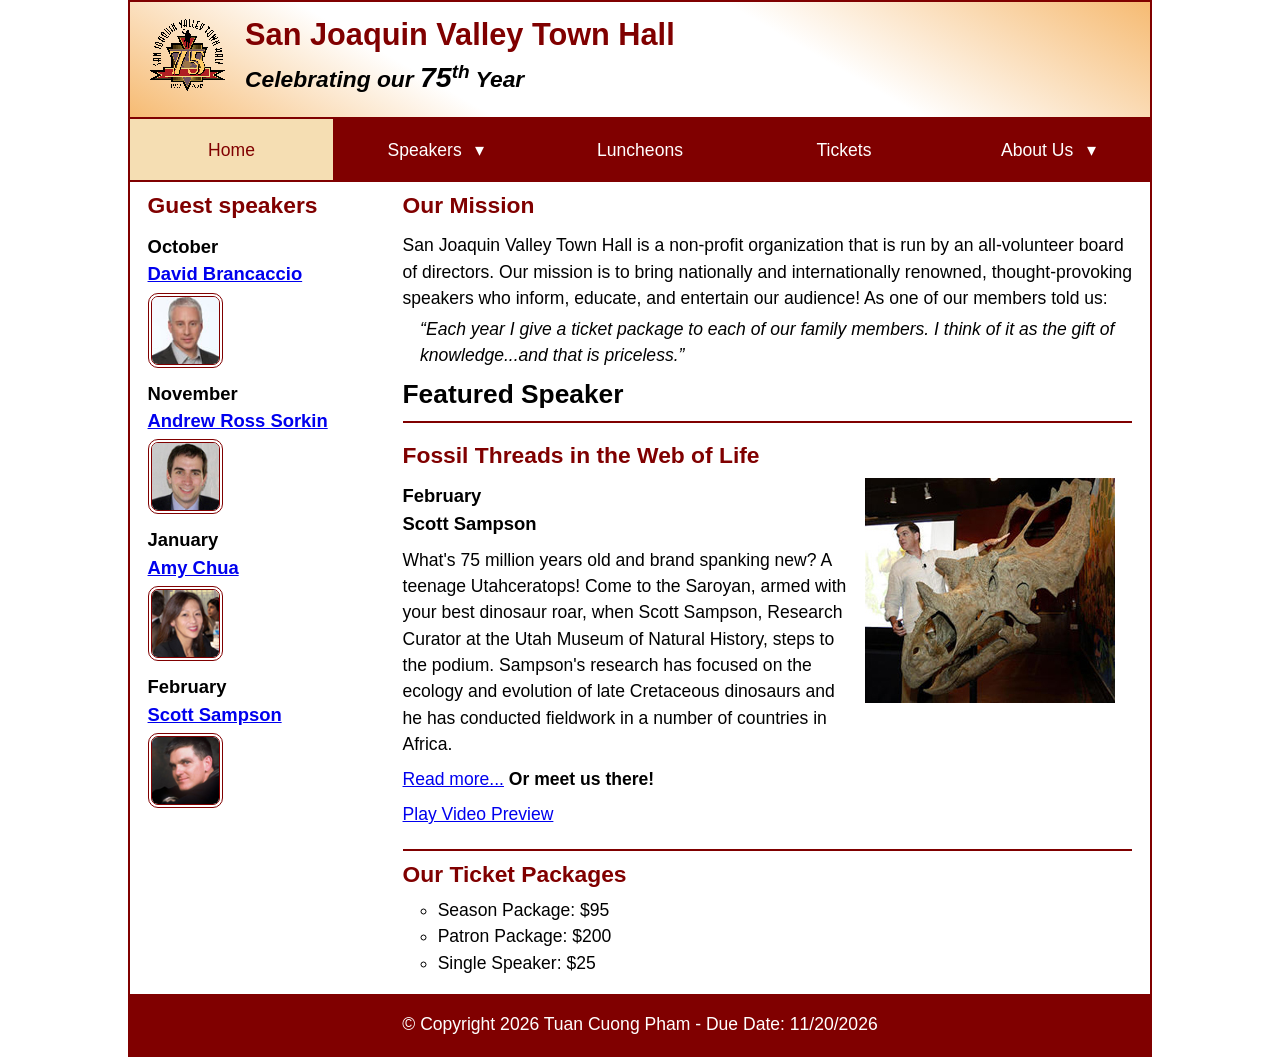
<file: index.html>
<!DOCTYPE html>
<html lang="en">

<head>
	<meta charset="utf-8">
	<title>San Joaquin Valley Town Hall</title>
	<meta name="viewport" content="width=device-width, initial-scale=1">
	<link rel="icon" href="images/favicon.ico">
	<link rel="stylesheet" href="styles/main.css">
</head>

<body>
	<header>
		<img src="images/town_hall_logo.gif" alt="Town Hall logo">
		<h2>San Joaquin Valley Town Hall</h2>
		<h3>Celebrating our <em class="large">75</em><sup>th</sup> Year</h3>
	</header>

	<nav class="navbar">
		<input type="checkbox" id="menu-toggle">
		<label for="menu-toggle" class="menu-btn"></label>
		<ul class="menu">
			<li><a class="current">Home</a></li>
			<li>
				<a href="#">Speakers</a>
				<ul class="submenu">
					<li><a href="speakers/brancaccio.html">Guest speakers</a></li>
					<li><a href="speakers/brancaccio.html">David Brancaccio</a></li>
					<li><a href="speakers/sorkin.html">Andrew Ross Sorkin</a></li>
					<li><a href="speakers/chua.html">Amy Chua</a></li>
					<li><a href="speakers/sampson.html">Scott Sampson</a></li>
				</ul>
			</li>
			<li><a href="#">Luncheons</a></li>
			<li><a href="#">Tickets</a></li>
			<li>
				<a href="#">About Us</a>
				<ul class="submenu">
					<li><a href="#">Our Mission</a></li>
					<li><a href="#">Our History</a></li>
					<li><a href="#">Board of Directors</a></li>
					<li><a href="#">Past Speakers</a></li>
					<li><a href="#">Contact Us</a></li>
				</ul>
			</li>
		</ul>
	</nav>

	<main>
		<aside>
			<h2>Guest speakers</h2>
			<h3>October<br><a href="speakers/brancaccio.html">David Brancaccio</a></h3>
			<img src="images/brancaccio75.jpg" alt="David Brancaccio photo">
			<h3>November<br><a href="speakers/sorkin.html">Andrew Ross Sorkin</a></h3>
			<img src="images/sorkin75.jpg" alt="Andrew Ross Sorkin photo">
			<h3>January<br><a href="speakers/chua.html">Amy Chua</a></h3>
			<img src="images/chua75.jpg" alt="Amy Chua photo">
			<h3>February<br><a href="speakers/sampson.html">Scott Sampson</a></h3>
			<img src="images/sampson75.jpg" alt="Scott Sampson photo">
		</aside>

		<section>
			<h2>Our Mission</h2>
			<p>San Joaquin Valley Town Hall is a non-profit organization that is run by an 
				all-volunteer board of directors. Our mission is to bring nationally and 
				internationally renowned, thought-provoking speakers who inform, educate, 
				and entertain our audience! As one of our members told us:</p>
			<blockquote>“Each year I give a ticket package to each of our family members. 
				I think of it as the gift of knowledge...and that is priceless.”</blockquote>

			<h1>Featured Speaker</h1>
			<article class="featured">
				<h2>Fossil Threads in the Web of Life</h2>
				<img src="images/sampson_dinosaur.jpg" alt="Scott Sampson with dinosaur">
				<h3>February<br>
				Scott Sampson</h3>
				<p>What's 75 million years old and brand spanking new? A teenage Utahceratops! 
				Come to the Saroyan, armed with your best dinosaur roar, when Scott Sampson, Research 
				Curator at the Utah Museum of Natural History, steps to the podium. Sampson's research 
				has focused on the ecology and evolution of late Cretaceous dinosaurs and he has conducted 
				fieldwork in a number of countries in Africa.</p>
				<p><a href="speakers/sampson.html">Read more...</a> <b>Or meet us there!</b></p>
				<p><a href="#">Play Video Preview</a></p>
			</article>

			<h2>Our Ticket Packages</h2>
			<ul>
				<li>Season Package: $95</li>
				<li>Patron Package: $200</li>
				<li>Single Speaker: $25</li>
			</ul>
		</section>	
	</main>
	<footer>
		<p>© Copyright 2026 Tuan Cuong Pham - Due Date: 11/20/2026</p>
	</footer>
</body>
</html>
</file>
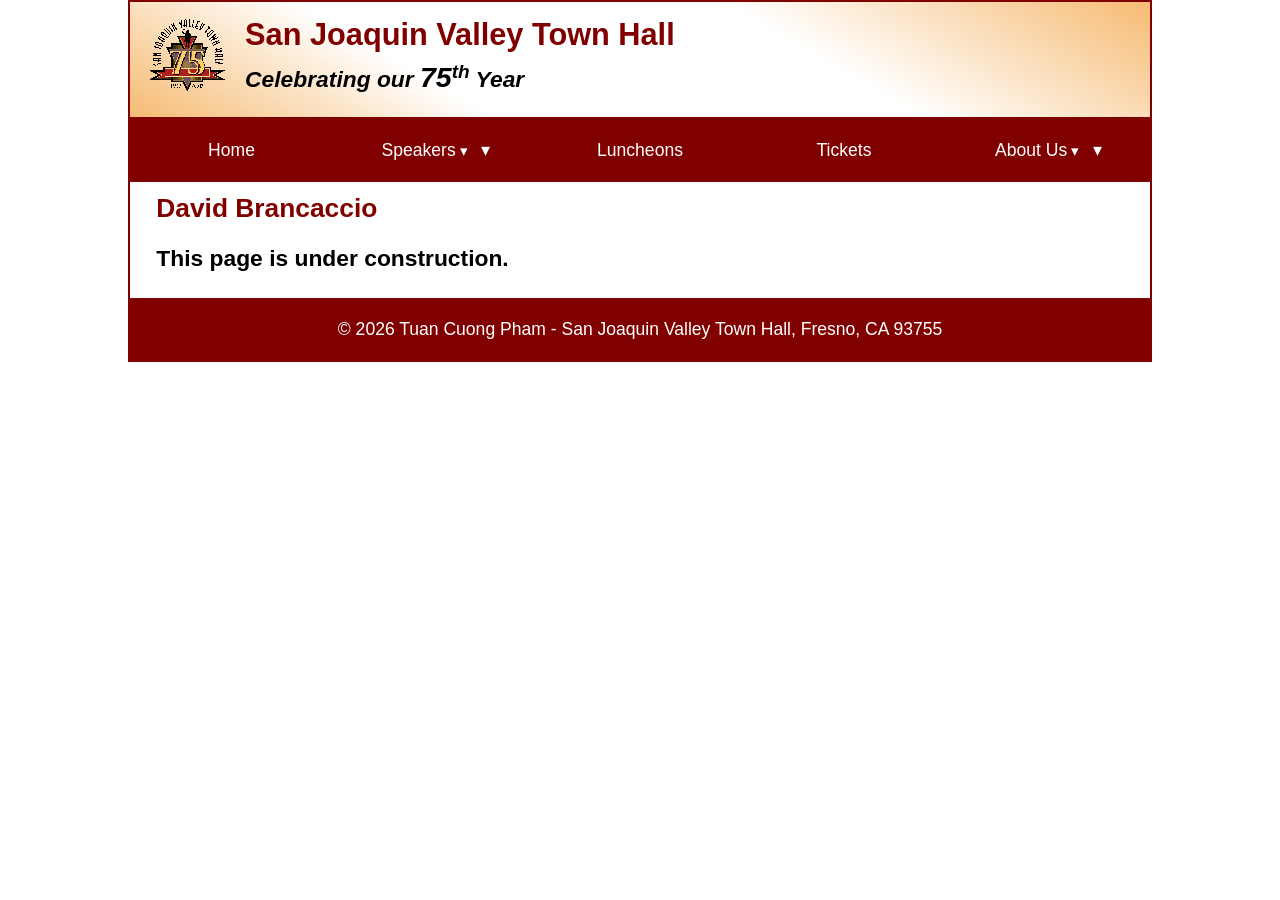
<file: speakers/brancaccio.html>
<!DOCTYPE html>
<html lang="en">

<head>
	<meta charset="utf-8">
	<title>David Brancaccio - San Joaquin Valley Town Hall</title>
	<meta name="viewport" content="width=device-width, initial-scale=1">
	<link rel="icon" href="../images/favicon.ico">
	<link rel="stylesheet" href="../styles/main.css">
</head>

<body>
	<header>
		<img src="../images/town_hall_logo.gif" alt="Town Hall logo">
		<h2>San Joaquin Valley Town Hall</h2>
		<h3>Celebrating our <em class="large">75</em><sup>th</sup> Year</h3>
	</header>

	<nav class="navbar">
		<ul class="menu">
			<li><a href="../index.html">Home</a></li>
			<li>
				<a href="#">Speakers<small> &#9662;</small></a>
				<ul class="submenu">
					<li><a href="brancaccio.html">Guest speakers</a></li>
					<li><a href="brancaccio.html">David Brancaccio</a></li>
					<li><a href="sorkin.html">Andrew Ross Sorkin</a></li>
					<li><a href="chua.html">Amy Chua</a></li>
					<li><a href="sampson.html">Scott Sampson</a></li>
				</ul>
			</li>
			<li><a href="#">Luncheons</a></li>
			<li><a href="#">Tickets</a></li>
			<li>
				<a href="#">About Us<small> &#9662;</small></a>
				<ul class="submenu">
					<li><a href="#">Our Mission</a></li>
					<li><a href="#">Our History</a></li>
					<li><a href="#">Board of Directors</a></li>
					<li><a href="#">Past Speakers</a></li>
					<li><a href="#">Contact Us</a></li>
				</ul>
			</li>
		</ul>
	</nav>

	<main class="speaker">
		<section>
			<h1>David Brancaccio</h1>
			<h2>This page is under construction.</h2>
		</section>
	</main>

	<footer>
		<p>&copy; 2026 Tuan Cuong Pham - San Joaquin Valley Town Hall, Fresno, CA 93755</p>
	</footer>
</body>

</html>
</file>
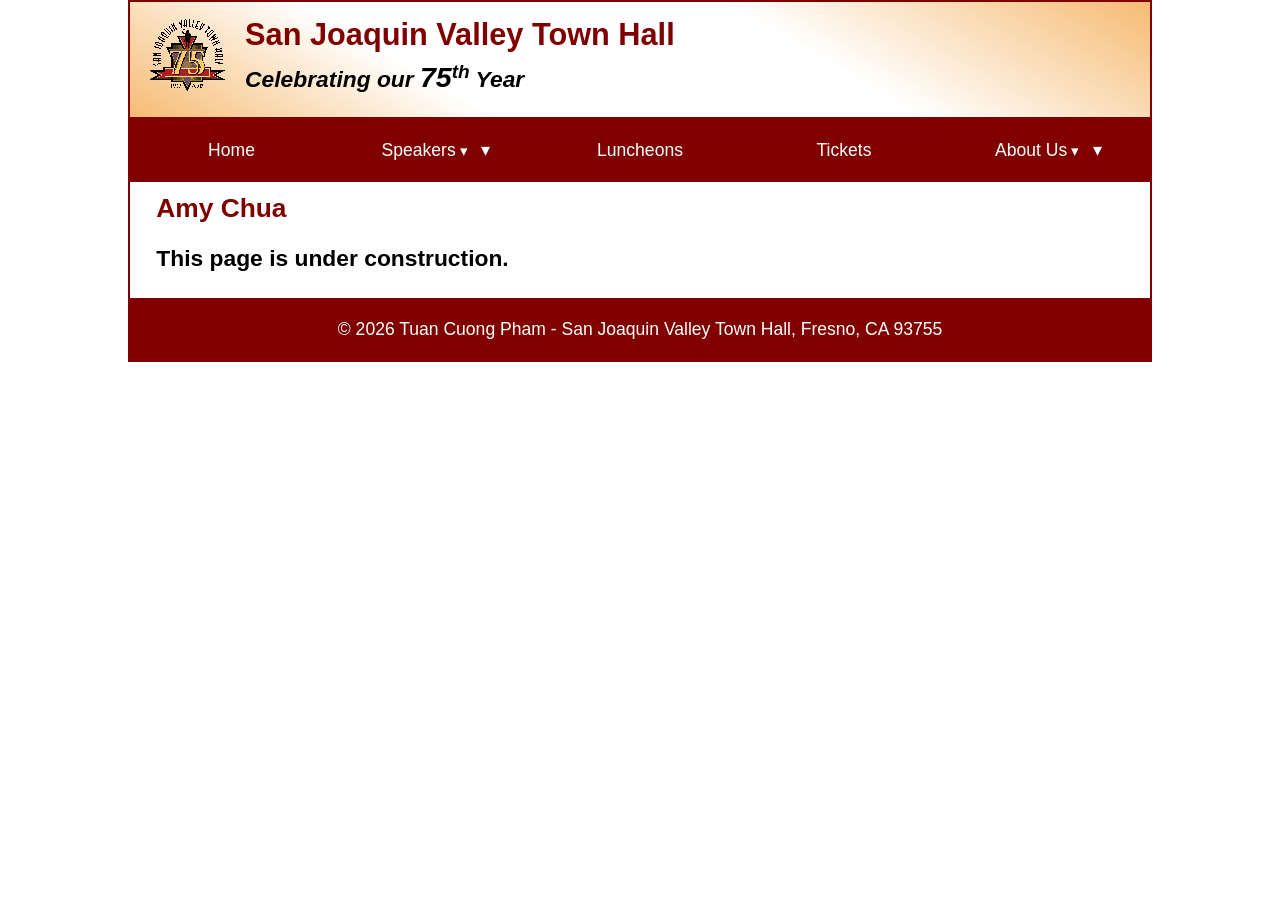
<file: speakers/chua.html>
<!DOCTYPE html>
<html lang="en">

<head>
	<meta charset="utf-8">
	<title>Amy Chua - San Joaquin Valley Town Hall</title>
	<meta name="viewport" content="width=device-width, initial-scale=1">
	<link rel="icon" href="../images/favicon.ico">
	<link rel="stylesheet" href="../styles/main.css">
</head>

<body>
	<header>
		<img src="../images/town_hall_logo.gif" alt="Town Hall logo">
		<h2>San Joaquin Valley Town Hall</h2>
		<h3>Celebrating our <em class="large">75</em><sup>th</sup> Year</h3>
	</header>

	<nav class="navbar">
		<ul class="menu">
			<li><a href="../index.html">Home</a></li>
			<li>
				<a href="#">Speakers<small> &#9662;</small></a>
				<ul class="submenu">
					<li><a href="brancaccio.html">Guest speakers</a></li>
					<li><a href="brancaccio.html">David Brancaccio</a></li>
					<li><a href="sorkin.html">Andrew Ross Sorkin</a></li>
					<li><a href="chua.html">Amy Chua</a></li>
					<li><a href="sampson.html">Scott Sampson</a></li>
				</ul>
			</li>
			<li><a href="#">Luncheons</a></li>
			<li><a href="#">Tickets</a></li>
			<li>
				<a href="#">About Us<small> &#9662;</small></a>
				<ul class="submenu">
					<li><a href="#">Our Mission</a></li>
					<li><a href="#">Our History</a></li>
					<li><a href="#">Board of Directors</a></li>
					<li><a href="#">Past Speakers</a></li>
					<li><a href="#">Contact Us</a></li>
				</ul>
			</li>
		</ul>
	</nav>

	<main class="speaker">
		<section>
			<h1>Amy Chua</h1>
			<h2>This page is under construction.</h2>
		</section>
	</main>

	<footer>
		<p>&copy; 2026 Tuan Cuong Pham - San Joaquin Valley Town Hall, Fresno, CA 93755</p>
	</footer>
</body>

</html>
</file>
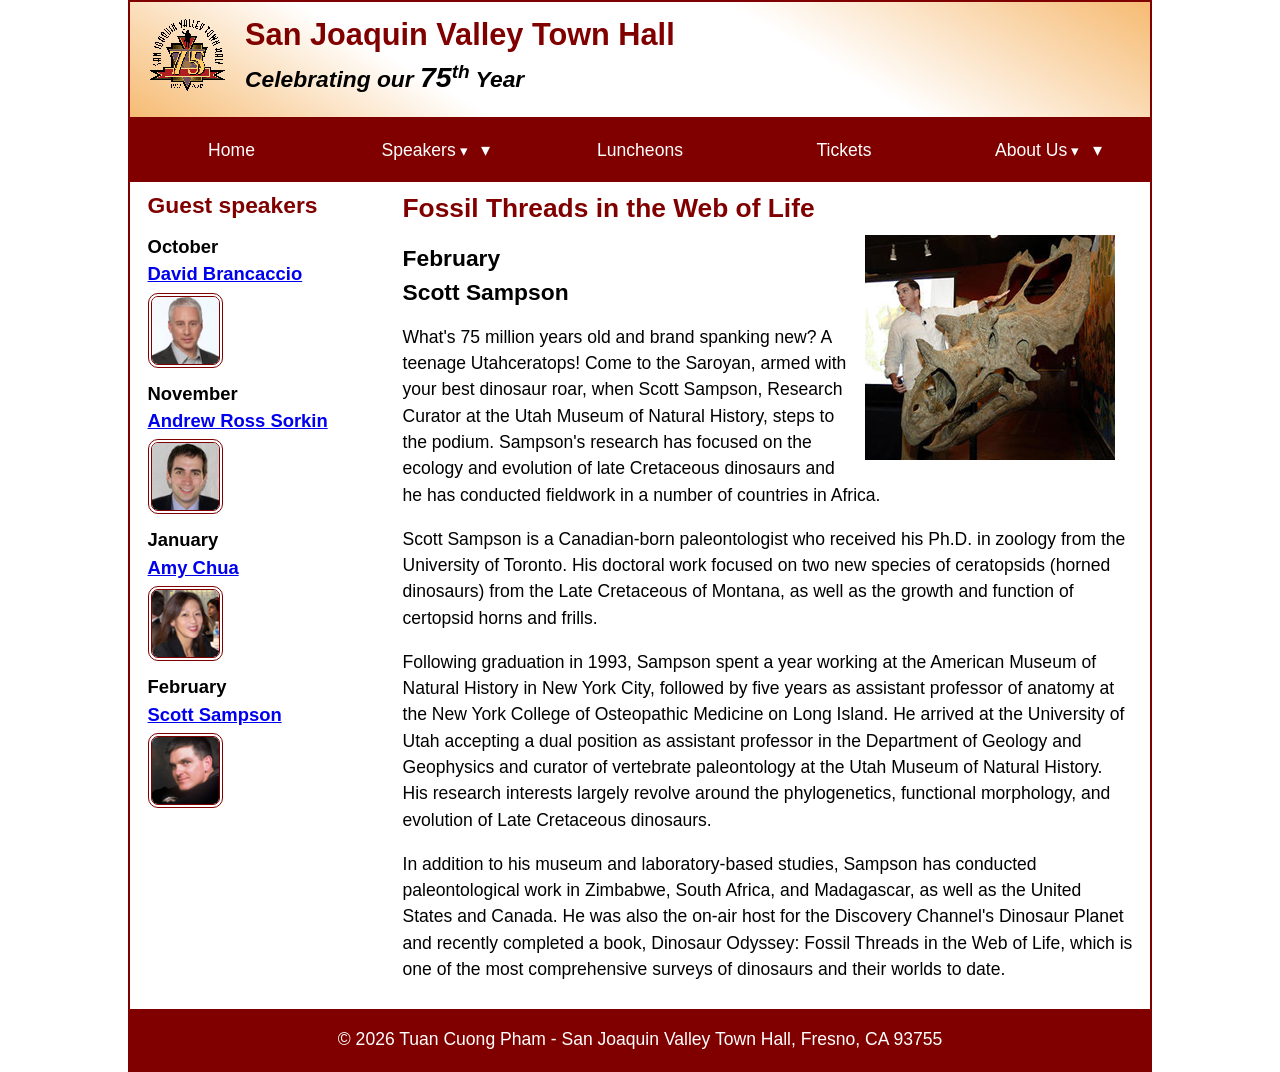
<file: speakers/sampson.html>
<!DOCTYPE html>
<html lang="en">

<head>
	<meta charset="utf-8">
	<title>Scott Sampson - San Joaquin Valley Town Hall</title>
	<meta name="viewport" content="width=device-width, initial-scale=1">
	<link rel="icon" href="../images/favicon.ico">
	<link rel="stylesheet" href="../styles/main.css">
</head>

<body>
	<header>
		<img src="../images/town_hall_logo.gif" alt="Town Hall logo">
		<h2>San Joaquin Valley Town Hall</h2>
		<h3>Celebrating our <em class="large">75</em><sup>th</sup> Year</h3>
	</header>

	<nav class="navbar">
		<ul class="menu">
			<li><a href="../index.html">Home</a></li>
			<li>
				<a href="#">Speakers<small> &#9662;</small></a>
				<ul class="submenu">
					<li><a href="brancaccio.html">Guest speakers</a></li>
					<li><a href="brancaccio.html">David Brancaccio</a></li>
					<li><a href="sorkin.html">Andrew Ross Sorkin</a></li>
					<li><a href="chua.html">Amy Chua</a></li>
					<li><a href="sampson.html">Scott Sampson</a></li>
				</ul>
			</li>
			<li><a href="#">Luncheons</a></li>
			<li><a href="#">Tickets</a></li>
			<li>
				<a href="#">About Us<small> &#9662;</small></a>
				<ul class="submenu">
					<li><a href="#">Our Mission</a></li>
					<li><a href="#">Our History</a></li>
					<li><a href="#">Board of Directors</a></li>
					<li><a href="#">Past Speakers</a></li>
					<li><a href="#">Contact Us</a></li>
				</ul>
			</li>
		</ul>
	</nav>

	<main>
		<aside>
			<h2>Guest speakers</h2>
			<h3>October<br><a href="brancaccio.html">David Brancaccio</a></h3>
			<img src="../images/brancaccio75.jpg" alt="David Brancaccio photo">
			<h3>November<br><a href="sorkin.html">Andrew Ross Sorkin</a></h3>
			<img src="../images/sorkin75.jpg" alt="Andrew Ross Sorkin photo">
			<h3>January<br><a href="chua.html">Amy Chua</a></h3>
			<img src="../images/chua75.jpg" alt="Amy Chua photo">
			<h3>February<br><a href="sampson.html">Scott Sampson</a></h3>
			<img src="../images/sampson75.jpg" alt="Scott Sampson photo">
		</aside>
		<section class="speaker">
			<h1>Fossil Threads in the Web of Life</h1>
			<article>
				<img src="../images/sampson_dinosaur.jpg" alt="Scott Sampson with dinosaur">
				<h2>February<br>Scott Sampson</h2>
				<p>What's 75 million years old and brand spanking new? A teenage Utahceratops! Come to the 
				   Saroyan, armed with your best dinosaur roar, when Scott Sampson, Research Curator at the 
				   Utah Museum of Natural History, steps to the podium. Sampson's research has focused on the 
				   ecology and evolution of late Cretaceous dinosaurs and he has conducted fieldwork in a number 
				   of countries in Africa.</p>
				<p>Scott Sampson is a Canadian-born paleontologist who received his Ph.D. in zoology from the 
				   University of Toronto. His doctoral work focused on two new species of ceratopsids (horned 
				   dinosaurs) from the Late Cretaceous of Montana, as well as the growth and function of certopsid 
				   horns and frills.</p>
				<p>Following graduation in 1993, Sampson spent a year working at the American Museum of Natural 
				   History in New York City, followed by five years as assistant professor of anatomy at the New 
				   York College of Osteopathic Medicine on Long Island. He arrived at the University of Utah 
				   accepting a dual position as assistant professor in the Department of Geology and Geophysics 
				   and curator of vertebrate paleontology at the Utah Museum of Natural History. His research 
				   interests largely revolve around the phylogenetics, functional morphology, and evolution of 
				   Late Cretaceous dinosaurs.</p>
				<p>In addition to his museum and laboratory-based studies, Sampson has conducted paleontological 
				   work in Zimbabwe, South Africa, and Madagascar, as well as the United States and Canada. He was 
				   also the on-air host for the Discovery Channel's Dinosaur Planet and recently completed a book, 
				   Dinosaur Odyssey: Fossil Threads in the Web of Life, which is one of the most 
				   comprehensive surveys of dinosaurs and their worlds to date.</p>
			</article>
		</section>
	</main>
	<footer>
		<p>&copy; 2026 Tuan Cuong Pham - San Joaquin Valley Town Hall, Fresno, CA 93755</p>
	</footer>
</body>
</html>
</file>
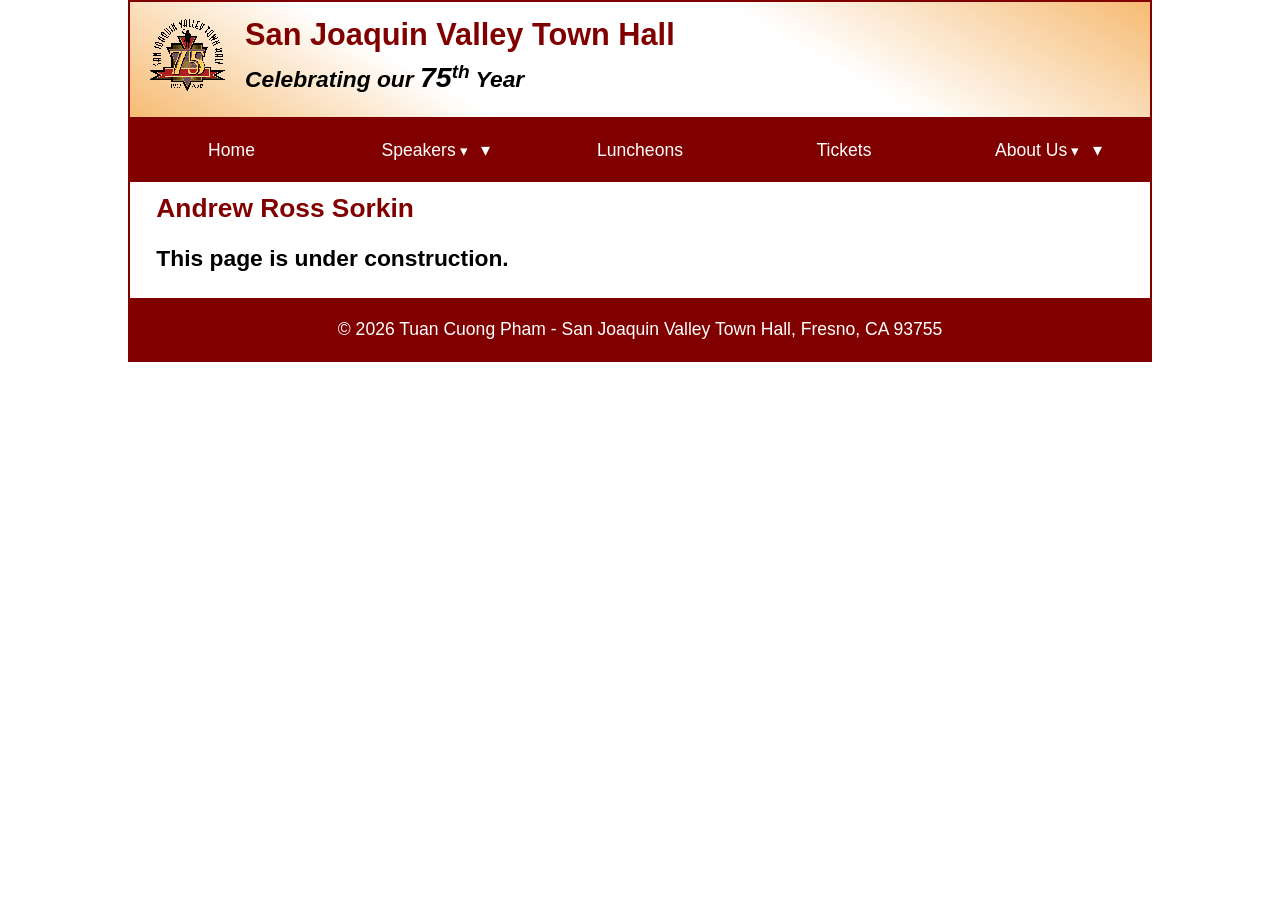
<file: speakers/sorkin.html>
<!DOCTYPE html>
<html lang="en">

<head>
	<meta charset="utf-8">
	<title>Andrew Ross Sorkin - San Joaquin Valley Town Hall</title>
	<meta name="viewport" content="width=device-width, initial-scale=1">
	<link rel="icon" href="../images/favicon.ico">
	<link rel="stylesheet" href="../styles/main.css">
</head>

<body>
	<header>
		<img src="../images/town_hall_logo.gif" alt="Town Hall logo">
		<h2>San Joaquin Valley Town Hall</h2>
		<h3>Celebrating our <em class="large">75</em><sup>th</sup> Year</h3>
	</header>

	<nav class="navbar">
		<ul class="menu">
			<li><a href="../index.html">Home</a></li>
			<li>
				<a href="#">Speakers<small> &#9662;</small></a>
				<ul class="submenu">
					<li><a href="brancaccio.html">Guest speakers</a></li>
					<li><a href="brancaccio.html">David Brancaccio</a></li>
					<li><a href="sorkin.html">Andrew Ross Sorkin</a></li>
					<li><a href="chua.html">Amy Chua</a></li>
					<li><a href="sampson.html">Scott Sampson</a></li>
				</ul>
			</li>
			<li><a href="#">Luncheons</a></li>
			<li><a href="#">Tickets</a></li>
			<li>
				<a href="#">About Us<small> &#9662;</small></a>
				<ul class="submenu">
					<li><a href="#">Our Mission</a></li>
					<li><a href="#">Our History</a></li>
					<li><a href="#">Board of Directors</a></li>
					<li><a href="#">Past Speakers</a></li>
					<li><a href="#">Contact Us</a></li>
				</ul>
			</li>
		</ul>
	</nav>

	<main class="speaker">
		<section>
			<h1>Andrew Ross Sorkin</h1>
			<h2>This page is under construction.</h2>
		</section>
	</main>

	<footer>
		<p>&copy; 2026 Tuan Cuong Pham - San Joaquin Valley Town Hall, Fresno, CA 93755</p>
	</footer>
</body>

</html>
</file>
<file: styles/main.css>
/* custom property */
:root {
	--accent-color: #800000;  /* could also be coded #800 */
	--gradient-color: #f6bb73;
	--light-menu-color: #fff;
	--mid-menu-color: #f5deb3; /* antique white */
	--dark-menu-color: #800000;
}

/* reset */
* {
	margin: 0;
	padding: 0;
	box-sizing: border-box;
}

/* default styles (Mobile-First) */
body {
	font-family: Arial, Helvetica, sans-serif;
	font-size: calc(15px + .2vw);
	width: min(80%, 1024px);
	line-height: 1.5;
	margin: auto;
	border: 2px solid var(--accent-color);
}
h1, h2, h3, p {
	padding: .25em 0;
}
a:hover, a:focus {
	font-style: italic;
	color: var(--accent-color);
}
h1 {
	font-size: 150%;
}
h2 {
	font-size: 130%;
	color: var(--accent-color);
}
h3 {
	font-size: 105%;
}
ul {
	margin-left: 2em;
	list-style-type: circle;
}

/* the styles for the header (Mobile-First) */
header {
	line-height: 1.2;
	text-align: center;
	border-bottom: 2px solid var(--accent-color);
	background-image: linear-gradient(
	    30deg, var(--gradient-color) 0%, white 30%, white 65%, var(--gradient-color) 100%);
	& h2 {
		font-size: 175%;
		padding: .5em 0 0 0;
	}
	& h3 {
		font-size: 130%;
		font-style: italic;
		padding-bottom: 1em;
	}
	& img {
		display: none;
	}
}

/* the styles for the navigation menu & submenus (Mobile-First) */
.navbar {
	position: relative;
	background-color: var(--accent-color);
	& ul {
		margin: 0;
		padding: 0;
		list-style: none;
	}
	& a {
		display: block;
		padding: 1em;
		margin: 0 2px 2px 0;
		text-decoration: none;
		color: var(--light-menu-color);
	}
	& a:hover, & a:focus, & .current {
		background-color: var(--mid-menu-color);
		color: var(--dark-menu-color);
	}
}

.menu {
	position: absolute;
	left: 0;
	background-color: var(--accent-color);
	width: 40%;
	display: none;
	z-index: 100;
}

.menu-btn {
	display: block;
	padding: 0.75em 1em;
	color: var(--light-menu-color);
	font-size: 150%;
	cursor: pointer;
	&::after {
		content: "\2630"; /* hamburger icon */
	}
}

#menu-toggle {
	display: none;
}

#menu-toggle:checked ~ .menu {
	display: block;
}

#menu-toggle:checked + .menu-btn::after {
	content: "\2715"; /* close (X) icon */
}

.menu > li:has(.submenu) {
	position: relative;
	& > a::after {
		content: " \25b8"; /* right-pointing triangle */
		margin-left: 0.5em;
	}
	&:hover .submenu {
		display: block;
	}
}

.submenu {
	position: absolute;
	top: 0;
	left: 100%;
	width: 100%;
	background-color: var(--accent-color);
	color: var(--light-menu-color);
	display: none;
	z-index: 100;
	& li a {
		margin: 2px;
	}
}

/* the styles for the main content (Mobile-First) */
main {
	display: flex;
	flex-direction: column-reverse;
	clear: left;
	padding: 0 1em 1em;
	& blockquote {
		font-style: italic;
		padding-left: 1em;
	}
	& h3 + img { /* speaker images */
		width: clamp(40px, 50%, 75px);
		border: 4px double var(--accent-color);
		border-radius: 10px;
	}
}

/* the styles for the section (Mobile-First) */
section {
	padding-left: .5em;
	border-bottom: 2px solid var(--accent-color);
	padding-bottom: 1em;
	margin-bottom: 0.5em;
	& img {
		width: clamp(100px, 50%, 250px);
		float: right;
		margin: 0 1em .25em;
	}
}

/* the styles for the aside (Mobile-First) */
aside {
	padding-right: .5em;
}

/* the styles for the footer */
footer {
	background-color: var(--accent-color);
	& p {
		text-align: center;
		color: white;
		padding: 1em 0;
	}
}

/* CSS class */
.featured {
	border-top: 2px solid var(--accent-color);
	border-bottom: 2px solid var(--accent-color);
	padding: .5em 0 1em;
}
.speaker {
	& h1 {
		color: var(--accent-color);
	}
	& h2 {
		color: black;
	}
	& p {
		padding: .5em 0; 
	}	
}
.large {
	font-size: 125%;
}

/* =========================================================
   Media Queries (Mobile-First Breakpoints)
   ========================================================= */

/* Breakpoint 1: Header Logo & Alignment */
@media (min-width: 576px) {
	header {
		text-align: left;
		& img {
			display: block;
			width: clamp(40px, 15%, 80px);
			float: left;
			margin: .75em 1em;
		}
	}
}

/* Breakpoint 2: Full Horizontal Navigation Menu */
@media (min-width: 768px) {
	.menu-btn {
		display: none;
	}
	.navbar {
		& a {
			margin: 0 1px 2px 1px;
		}
	}
	.menu,
	#menu-toggle:checked ~ .menu {
		display: flex;
		position: relative;
		width: 100%;
		& > li {
			flex-basis: 20%;
			text-align: center;
		}
	}
	.menu > li:first-child a {
		margin-left: 0;
	}
	.menu > li:last-child a {
		margin-right: 0;
	}
	.menu > li:has(.submenu) {
		position: relative;
		& > a::after {
			content: " \25be"; /* down-pointing triangle */
			margin-left: 0.5em;
		}
		&:hover .submenu {
			display: block;
		}
	}
	.submenu {
		top: auto;
		left: 0;
		right: 0;
		width: auto;
		& li a {
			margin: 0 2px 2px;
		}
	}
}

/* Breakpoint 3: Two-Column Main Layout */
@media (min-width: 900px) {
	main {
		flex-direction: row;
	}
	section {
		flex-basis: 75%;
		border-bottom: none;
		padding-bottom: 0;
		margin-bottom: 0;
	}
	aside {
		flex-basis: 25%;
	}
}
</file>
